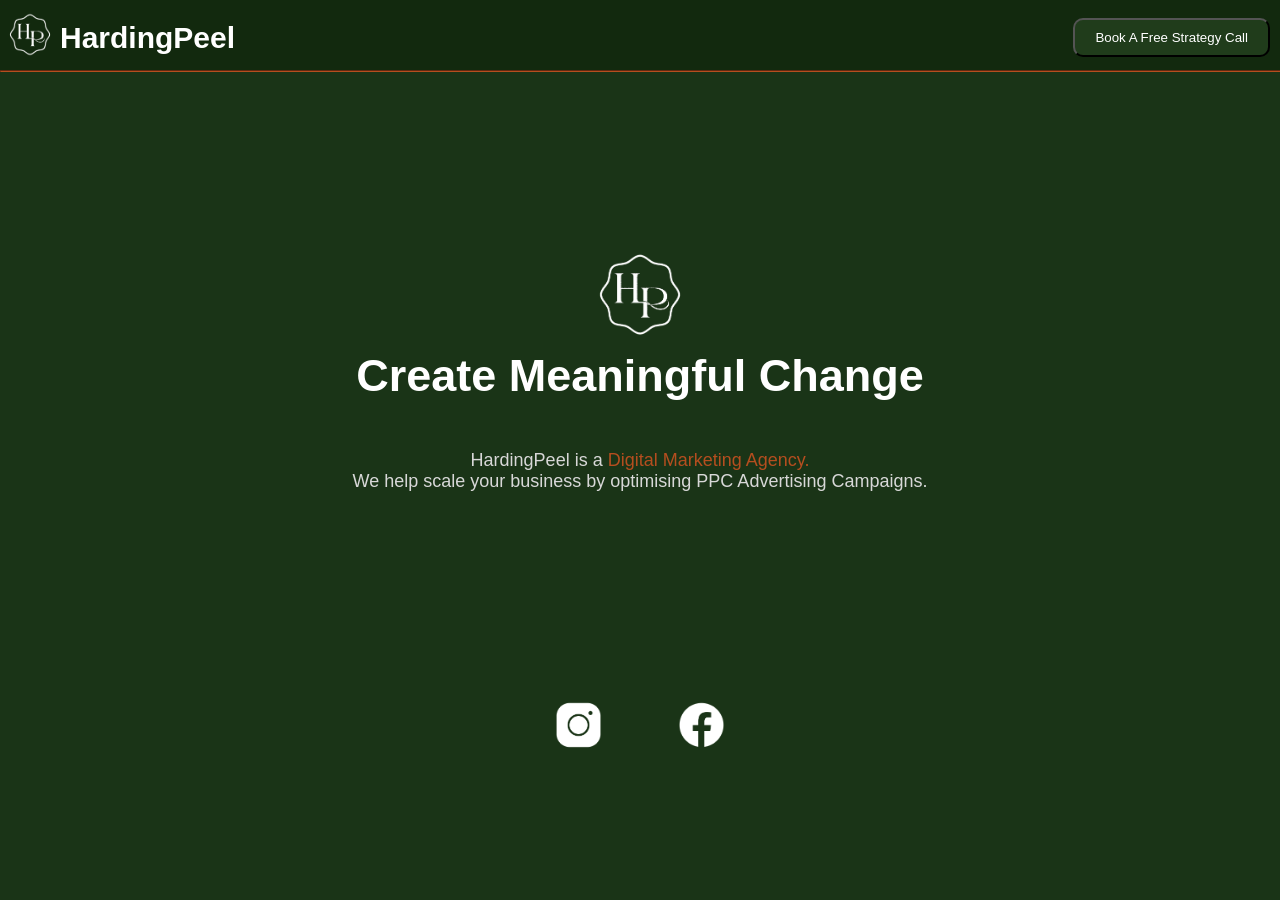
<file: Joe/index.html>
<!DOCTYPE html>
<html lang="en">

<head>
    <meta charset="utf-8">
    <meta http-equiv="X-UA-Compatible" content="IE=edge" />
    <meta name="viewport" content="width=device-width, initial-scale=1.0" />

    <link rel="stylesheet" type="text/css" href="styles/style.css">
    <title>Home - HardingPeel</title>
</head>

<body>
    <div id="popup">

        <button id="close-button" onclick="closePopup()">X</button>

        <div id="popup-content">
            <h1 id="popupcontenttitle">Thank you for your email!</h1>
            <p>We will get back to you as-soon-as-possible!</p>
        </div>
    </div>

    <form id="formid" action="php/sendmail.php" method="post">
        <a id="close-button-form" onclick="closeform()">X</a>
        <label for="name">Business name:</label><br>
        <input type="text" id="name" name="name"><br>
        <label for="email">Email:</label><br>
        <input type="email" id="email" name="email"><br>
        <label for="message">Message:</label><br>
        <textarea id="message" name="message" rows="5"></textarea>
        <input type="checkbox" id="terms" name="terms" value="terms">
        <label for="terms"> Subscribe to our mailing list </label><br><br>
        <input id="inputid" type="submit" value="Send">
    </form>

    <div class="container">
    <!-- <img id="firstimage" src="images/market.jpg"></img> -->
        <section id="stop0">
            
            <nav id="mainnav">
                <img id="logo" src="images/f.png">

                <h1 id="navtitle">HardingPeel</h1>

                <div onclick="hamburgerclick()" id="hamburger">
                    <div class="lines" id="line1"></div>
                    <div class="lines" id="line3"></div>
                </div>

                <button onclick="button5function()" id="freecall">Book A Free Strategy Call</button>

                <!-- <div id="menuexpandcontent">
                    <a onclick="button1function()" id="button1" class="mainbuttons">Home</a>
                    <a onclick="button2function()" id="button2" class="mainbuttons">Content</a>
                    <a onclick="button3function()" id="button3" class="mainbuttons">Philosophy</a>
                    <a onclick="button4function()" id="button4" class="mainbuttons">Contact</a>
                    <a onclick="button5function()" id="button5" class="mainbuttons">Quick email</a>
                </div> -->
                <hr>
            </nav>

            <img class="slide-in-text" id="logomain" src="images/f.png">
            <h1 class="slide-in-text" id="maincontenttitle">Create Meaningful Change</h1>
            
            <p class="slide-in-text" id="maincontentdescription">HardingPeel is a <span id="orangetext">Digital Marketing Agency.</span><br>We help scale your business by optimising PPC Advertising Campaigns.</p>

            <a href="https://www.instagram.com/hardingpeelmarketing" target="_blank">
                <img id="instagramicon" src="images/insta.png">
            </a>

            <a href="https://www.facebook.com/hardingpeelmarketing" target="_blank">
            <img id="facebookicon" src="images/facebook.png">
        </a>

            <a href="#stop1" id="movetobottom">▼</a>
        </section>

        <section id="stop1">
            <!-- <nav id="stop1nav">
                <!-- <h1 id="stop1title">Offers</h1>
            </nav>
            

            <img id="laptopimage" src="images/laptop.jpg"> -->

        <h1 class="slide-in-text" id="secondcontenttitle">The HP Approach</h1>
        <h2>How We Operate</h2>

        <ul id="ticklist">
            <li><span  class="tick">&#10003;</span> We use your brand history and previous ad statistics to determine what ad strategies will work best.</li>
            <li><span class="tick">&#10003;</span> We optimise ad campaigns based on advanced analysis and testing.</li>
            <li><span class="tick">&#10003;</span> We offer ad creative and ad copy.</li>
            <li><span class="tick">&#10003;</span> We always strive to achieve a breathtaking ROI for our clients.</li>
        </ul>
        <ul id="xlist">
            <li><span class="x">&#10007;</span> We do not offer Google Ads, Email marketing or SEO optimisation.</li>
            <li><span class="x">&#10007;</span> We do not charge an onboarding fee.</li>
            <li><span class="x">&#10007;</span> We do not offer free trials.</li>
            <li><span class="x">&#10007;</span> We do not settle for average results.</li>
        </ul>
        </section>

        <section id="stop2">
            <!-- <nav id="stop2nav">
                <!-- <h1 id="stop2title">Philosophy</h1> -->
            <!-- </nav>
         -->
         <!-- <img id="poolimage" src="images/pool.jpg"> -->
        </section>

        <section id="stop3">
            <!-- <nav id="stop3nav">
                <!-- <h1 id="stop3title">Contact</h1> -->
            <!-- </nav> -->
        </section>
    </div>

    <!-- <footer class="slide-in-text">Website1 © 2022</footer> -->
    <script src="scripts/index.js"></script>
</body>

</html>
</file>
<file: Joe/styles/style.css>
@import url('https://fonts.cdnfonts.com/css/overpass');

html {
    background-color: rgb(255, 255, 255);
    font-family: "overpass", sans-serif;
    scroll-behavior: smooth;
    /* background-image: url('../images/sky.jpg');
    background-repeat: no-repeat;
    background-size: cover;
    background-attachment: fixed; */
}

hr {
    position: absolute;
    color: 2px solid rgb(181, 78, 31);
    background-color: rgb(181, 78, 31);
    border-color: rgb(181, 78, 31);
    width: 100px;
    margin-top: 70px;
    animation: ExtendBorder 0.3s linear forwards;
    z-index: 999;
}

#mainnav {
    z-index: 3;
    position: fixed;
    width: 100%;
    height: 70px;
    left: 0;
    top: 0;
    right: 0;
    background-color: rgb(18, 41, 14);
    background-image: url("https://uploads-ssl.webflow.com/61f2774ca365d358c3c4c266/61f2774ca365d3211cc4c2b6_61e9ed78930a7b69aeecc4da_noise.png");
    background-position: 0 0;
    text-align: center;
    color: white;
    line-height: 95px;
    transition: 200ms;
    /* box-shadow: 0 10px 10px rgba(0, 0, 0, 0.501); */
}

@keyframes ExtendBorder {
    from {
      width: 1px;
    }
    to {
      width: 100%;
    }
  }

#freecall {
    position: absolute;
    padding: 10px;
    right: 10px;
    background-color: rgb(32, 60, 27);
    color: white;
    border-radius: 10px;
    top: 18px;
    padding-left: 20px;
    padding-right: 20px;
}

#navtitle {
    font-size: 30px;
    position: absolute;
    left: 60px;
    top: -40px;
}

.mainbuttons {
    display: block;
    font-size: 15px;
    background-color: transparent;
    color: rgb(255, 255, 255);
    border: none;
    margin-top: -12px;
    margin-left: 20px;
}

.mainbuttons:hover {
    cursor: pointer;
}

#mainimage {
    position: absolute;
    left: 0;
    width: 100%;
    margin-top: 1410px;
}

#logo {
    width: 50px;
    position: absolute;
    left: 5px;
    top: 12px;
}

#hamburger {
    display: none;
    position: absolute;
    height: 30px;
    width: 30px;
    top: 20px;
    right: 20px;
}

#hamburger:hover {
    cursor: pointer;
}

.lines {
    width: 100%;
    height: 1px;
    background-color: rgb(255, 255, 255);
    margin-top: 7px;
}

#menuexpandcontent {
    transition: 200ms;
    width: 900px;
    /* border-radius: 5px; */
    /* background-color: rgb(30, 35, 40); */
    /* margin-top: 120px; */
    /* opacity: 0; */
    position: absolute;
    /* padding: 5px; */
    display: flex;
    /* flex-direction: column; */
    /* justify-content: center; */
    /* align-items: center; */
    /* padding-bottom: 20px; */
    /* box-shadow: 0 10px 10px rgba(0, 0, 0, 0.501); */
    right: -480px;
}

#popupcontenttitle {
    font-size: 30px;
    margin-top: 20px;
    margin-bottom: 20px;
    margin-left: 25px;
}

#homedescription {
    font-size: 15px;
    margin-top: 20px;
    margin-bottom: 20px;
    margin-left: 25px;
    font-weight: 500;
}

#formid {
    overflow: scroll;
    display: none;
    width: 60%;
    height: 45%;
    border-radius: 5px;
    box-shadow: 0 10px 20px rgba(0, 0, 0, 0.1);
    background-color: rgb(25, 30, 35);
    color: white;
    bottom: 0;
    position: absolute;
    text-align: center;
    padding: 50px;
    left: 50%;
    top: 50%;
    transform: translate(-50%, -50%);
    z-index: 5;
}


#close-button-form {
    position: absolute;

    top: 0;
    right: 0;
    padding: 15px;

    cursor: pointer;

    background-color: transparent;

    border: 0;

    font-size: 20px;

    color: rgb(255, 255, 255);

}

label {
    font-size: 18px;
    margin-bottom: 5px;
    font-weight: bold;
}

input[type="text"],
input[type="email"],
textarea {
    width: 40%;
    height: 40px;
    padding: 0 10px;
    font-size: 16px;
    border: 1px solid #ccc;
    border-radius: 5px;
    margin-bottom: 20px;
}

textarea {
    height: 150px;
    resize: none;
    width: 100%;
    font-family: system-ui;
}

input[type="submit"] {
    width: 150px;
    height: 40px;
    background-color: #00b8d4;
    color: white;
    font-size: 16px;
    border: none;
    border-radius: 5px;
    cursor: pointer;
}

input[type="submit"]:hover {
    background-color: #0095c8;
}


#popup {
    display: none;
    transition: 200ms;
    opacity: 0;
    z-index: 4;
    position: fixed;
    top: 50%;
    left: 50%;
    transform: translate(-50%, -50%);
    background-color: #fff;
    box-shadow: 0 0 20px rgba(0, 0, 0, 0.1);
    border-radius: 10px;
    overflow: hidden;
    max-width: 500px;
    width: 80%;
    text-align: center;
}


#close-button {
    position: absolute;
    top: 0;
    right: 0;
    padding: 15px;
    cursor: pointer;
    background-color: transparent;
    border: 0;
    font-size: 20px;
    color: #333;
}


#popup-content {
    padding: 30px;

}

#popup-content h1 {
    margin: 0 0 20px 0;
    font-size: 24px;
    color: #333;
}

#popup-content p {
    font-size: 16px;
    color: #666;
    line-height: 1.5;
}

footer {
    position: absolute;
    left: 50%;
    transform: translate(-50%);
    bottom: -100px;
    color: rgb(255, 255, 255);
    text-align: center;
    font-size: 15px;
    z-index: 3;
}

body::-webkit-scrollbar {
    display: none;
}

.animate-text {
    animation: slide-in-text 1s ease-in-out;
}

@keyframes slide-in-text {
    from {
        transform: translateX(15%);
    }

    to {
        transform: translateX(-50%);
    }
}

li {
    margin-top: 10px;
}
ul {
    list-style-type: none;
    width: 40%;
    color: white;
    margin-top: 300px;
    font-size: 20px;
}
#xlist {
    position: absolute;
    right: 0;
    top: 10px;
}
.tick {
    color: rgb(3, 255, 3);
}
.x {
    color: rgb(255, 0, 0);
}

#movetobottom {
    position: absolute;
    bottom: 540px;
    left: 50%;
    transform: translate(-50%);
    width: 40px;
    height: 30px;
    background-color: rgba(103, 103, 103, 0.915);
    text-align: center;
    padding-top: 10px;
    transition: 200ms;
    border-radius: 50px;
    color: black;
    text-decoration: none;
    animation: jump 4s infinite;
}

@keyframes jump {
    
    0% {
        top: 60%;
    }

    50% {
        top: 58%;
    }

    100% {
        top: 60%;
    }
}

#movetobottom:hover {
    cursor: pointer;
    background-color: rgb(255, 255, 255);
}

#movetobottom:active {
    color: white;
    text-decoration: none;
}

#logomain {
    position: absolute;
    width: 100px;
    left: 50%;
    transform: translate(-50%);
    margin-top: 200px;
}

#orangetext {
    color: rgb(181, 78, 31);
}

h2 {
    color: white;
    font-size: 30px;
    position: absolute;
    left: 50%;
    transform: translate(-50%);
    margin-top: 160px;
}

#maincontenttitle {
    color: white;
    margin-top: 300px;
    left: 50%;
    position: absolute;
    transform: translate(-50%);
    font-size: 45px;
    position: absolute;
    font-weight: 900;
    transition: 200ms;
    text-align: center;
}

#secondcontenttitle {
    color: white;
    margin-top: 80px;
    left: 50%;
    position: absolute;
    transform: translate(-50%);
    font-size: 45px;
    position: absolute;
    font-weight: 900;
    transition: 200ms;
    text-align: center;
}

#maincontenttitle:hover {
    color: rgb(255, 255, 255);
}

#maincontentdescription {
    color: rgb(216, 216, 216);
    left: 50%;
    margin-top: 450px;
    transform: translate(-50%);
    font-size: 18px;
    position: absolute;
    transition: 200ms;
    width: 70%;
    text-align: center;
}

#maincontentdescription:hover {
    color: rgb(255, 255, 255);
}

#firstimage {
    /* clip-path: polygon(0 0, 100% 0, 100% 71%, 0 71%); */
    position: absolute;
    /* top: 1900px; */
    height: 100%;
    width: 100%;
    z-index: -1;
    object-fit: cover;
}

#stop1nav {
    position: absolute;
    top: 0;
    left: 0;
    width: 100%;
    height: 70px;
    background-color: rgb(30, 35, 40);
    z-index: 4;
}

#stop1title {
    font-size: 30px;
    position: absolute;
    left: 10px;
    top: -15px;
    color: white;
}


/* html,
body {
  height: 100vh;
  overflow: hidden;
} */


section {
    height: 100vh;
    scroll-snap-align: start;
    position: relative;
    scroll-behavior: smooth;
}

.container {
    scroll-behavior: smooth;
    overflow: scroll;
    height: 100vh;
    width: 100%;
    left: 0;
    right: 0;
    top: 0;
    position: absolute;
    scroll-snap-points-y: repeat(100vh);
    scroll-snap-type: y mandatory;
}

.container::-webkit-scrollbar-track {
    display: none;
}

.container::-webkit-scrollbar {
    display: none;
}





#stop0 {
    /* position: absolute; */
    width: 100%;
    right: 0;
    left: 0;
    top: 0;
    height: 1500px;
    background-color: rgb(26, 52, 23);
    background-image: url("https://uploads-ssl.webflow.com/61f2774ca365d358c3c4c266/61f2774ca365d3211cc4c2b6_61e9ed78930a7b69aeecc4da_noise.png");
    background-position: 0 0;
}

#stop1 {
    /* position: absolute; */
    width: 100%;
    right: 0;
    left: 0;
    top: -502px;
    height: 1000px;
    padding-top: 20px;
    
    background-color: rgb(26, 52, 23);
    background-image: url("https://uploads-ssl.webflow.com/61f2774ca365d358c3c4c266/61f2774ca365d3211cc4c2b6_61e9ed78930a7b69aeecc4da_noise.png");
    background-position: 0 0;
}

#stop2 {
    /* position: absolute; */
    width: 100%;
    right: 0;
    left: 0;
    top: -502px;
    height: 1000px;
    background-color: rgb(26, 52, 23);
    background-image: url("https://uploads-ssl.webflow.com/61f2774ca365d358c3c4c266/61f2774ca365d3211cc4c2b6_61e9ed78930a7b69aeecc4da_noise.png");
    background-position: 0 0;
}

#stop3 {
    /* position: absolute; */
    width: 100%;
    right: 0;
    left: 0;
    top: -502px;
    height: 1000px;
    background-color: rgb(26, 52, 23);
    background-image: url("https://uploads-ssl.webflow.com/61f2774ca365d358c3c4c266/61f2774ca365d3211cc4c2b6_61e9ed78930a7b69aeecc4da_noise.png");
    background-position: 0 0;
}

#laptopimage {
    /* clip-path: polygon(0 0, 100% 0, 100% 71%, 0 71%); */
    position: absolute;
    top: -77px;
    height: 100%;
    width: 100%;
    z-index: -1;
    object-fit: cover;
}

#poolimage {
    /* clip-path: polygon(0 0, 100% 0, 100% 71%, 0 71%); */
    position: absolute;
    top: -100px;
    height: 100%;
    width: 100%;
    z-index: -1;
    object-fit: cover;
}

#instagramicon, #facebookicon {
    width: 50px;
    position: absolute;
    left: 45%;
    transform: translate(-45%);
    bottom: 50%;
}
#instagramicon:hover, #facebookicon:hover {
    cursor: pointer;
}
#facebookicon {
    left: 55%;
    transform: translate(-55%);
}


@media screen and (max-width: 800px) {
    #hamburger {
        display: block;
    }

    #menuexpandcontent {
        transition: 200ms;
        width: 180px;
        border-radius: 5px;
        background-color: rgb(30, 35, 40);
        margin-top: 100px;
        position: absolute;
        padding: 5px;
        display: none;
        flex-direction: column;
        justify-content: center;
        align-items: center;
        padding-bottom: 20px;
        box-shadow: 0 10px 10px rgba(0, 0, 0, 0.501);
        right: 20px;
    }

    #logomain {
        margin-top: 100px;
    }

    #maincontenttitle {
        margin-top: 200px;
    }
}

@media screen and (min-width: 800px) {
    #menuexpandcontent {
        display: flex;
    }
}

@media screen and (min-width: 1180px) {
    #maincontenttitle {
        margin-top: 350px;
    }
    #logomain {
        margin-top: 250px;
    }
}
</file>
